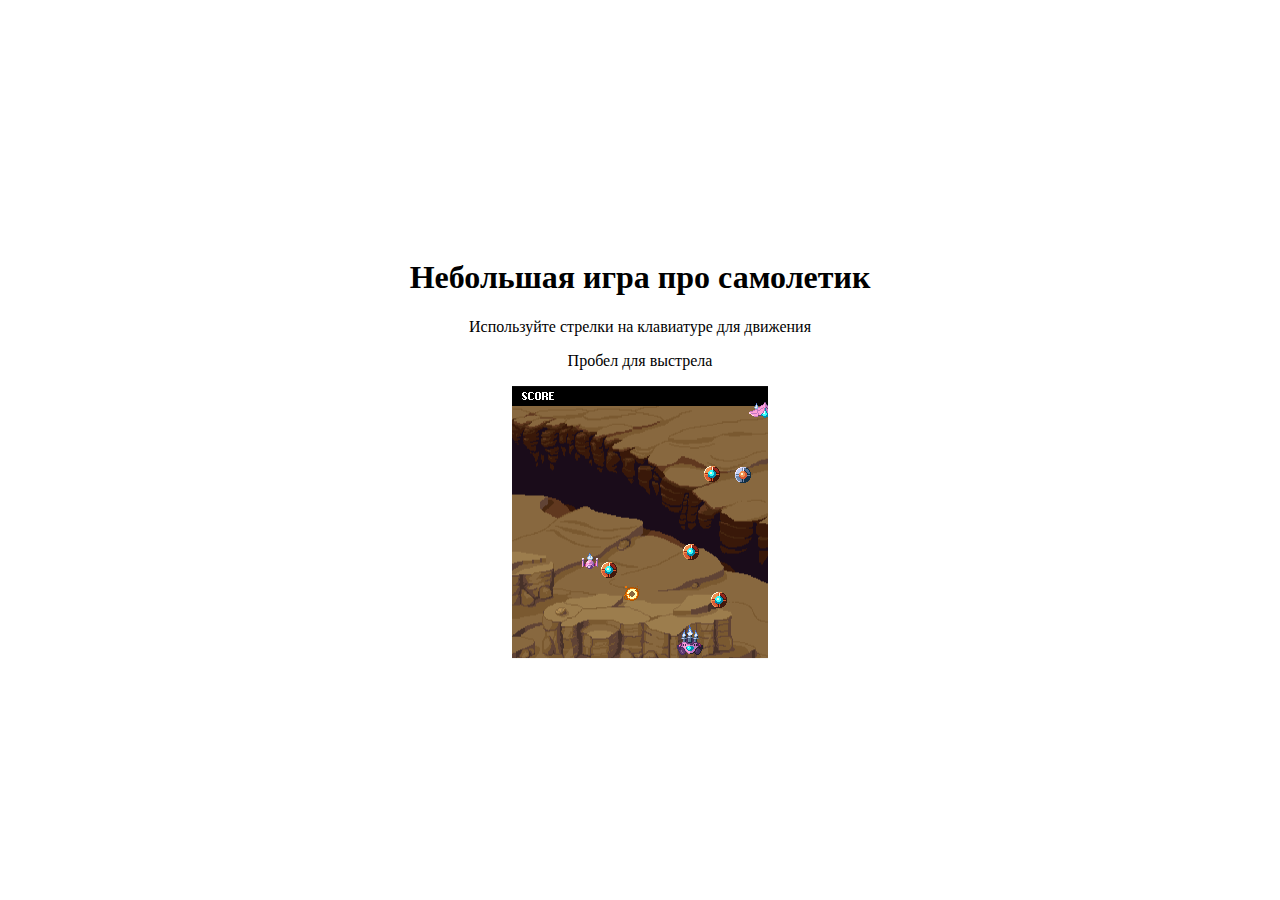
<file: index.html>
<!DOCTYPE html>
<html lang="en">
<head>
    <meta charset="UTF-8">
    <meta name="viewport" content="width=device-width, initial-scale=1.0">
    <link rel="stylesheet" href="style.css">
    <title>js простым языком</title>
    <script src="phaser.min.js"></script>
    <script src="Beam.js"></script>
    <script src="Explosion.js"></script>
    <script src="Scene1.js"></script>
    <script src="Scene2.js"></script>
    <script src="game.js"></script>
</head>
<body>
    <div class="game-window-wrapper">
        <div class="text-content">
            <h1>Небольшая игра про самолетик</h1>
            <p>Используйте стрелки на клавиатуре для движения</p>
            <p>Пробел для выстрела</p>
        </div>
        <div class="game-window" id="game-window"></div>
    </div>
</body>
</html>
</file>
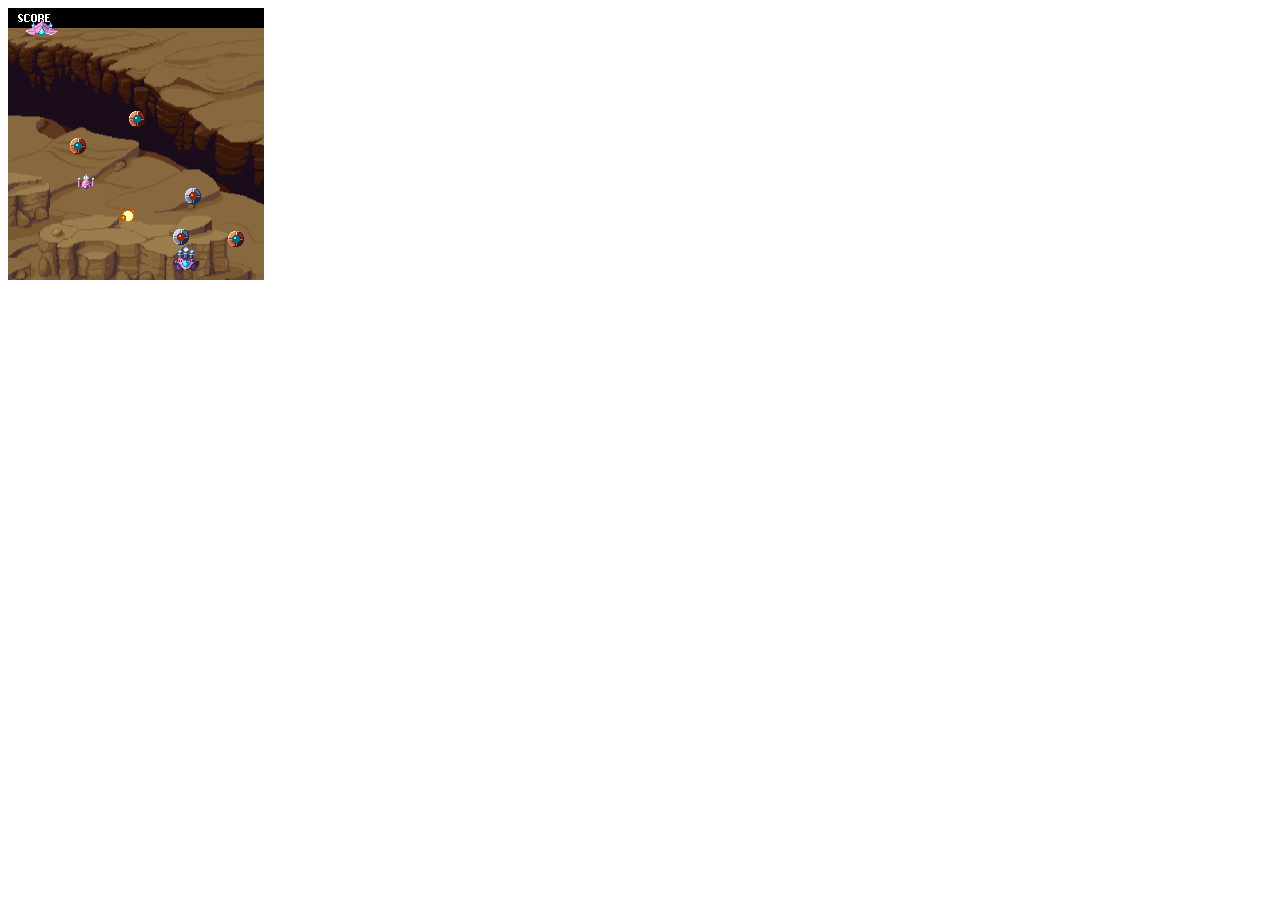
<file: main.html>
<!DOCTYPE html>
<html lang="en">
<head>
    <meta charset="UTF-8">
    <meta name="viewport" content="width=device-width, initial-scale=1.0">
    <title>js простым языком</title>
    <script src="phaser.min.js"></script>
    <script src="Beam.js"></script>
    <script src="Explosion.js"></script>
    <script src="Scene1.js"></script>
    <script src="Scene2.js"></script>
    <script src="game.js"></script>
</head>
<body>
   
</body>
</html>
</file>
<file: style.css>
body{
    margin: 0;
    padding: 0;
    box-sizing: border-box;
}

.game-window-wrapper{
    display: flex;
    justify-content: center;
    align-items: center;
    flex-direction: column;
    position: absolute;
    top: 50%;
    transform: translateY(-50%);
    right: 0;
    left: 0;
}

.text-content{
    text-align: center;
}
</file>
